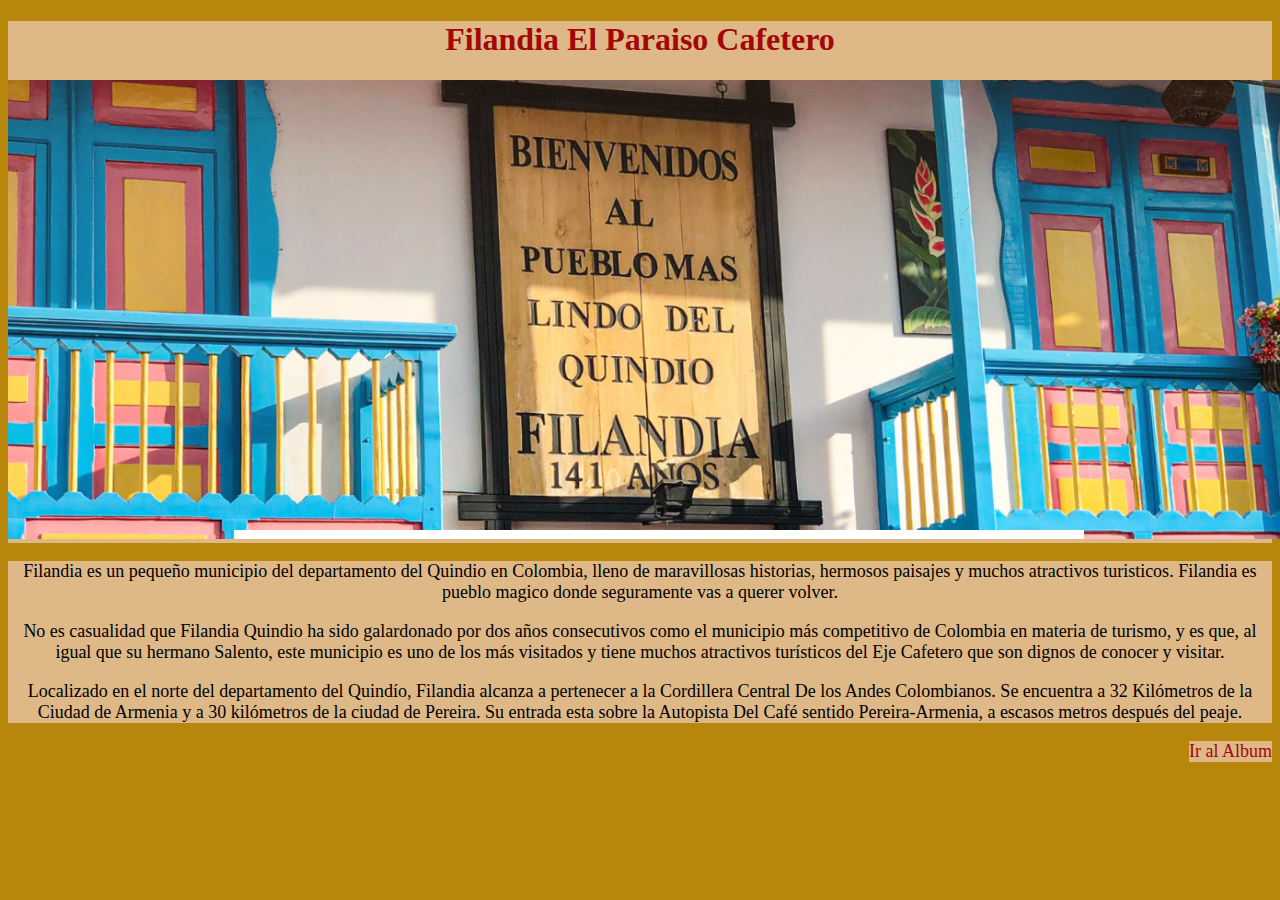
<file: index.html>
<!DOCTYPE html>
<html lang="en">
  <head>
    <meta charset="UTF-8" />
    <meta name="viewport" content="width=device-width, initial-scale=1.0" />
    <link rel="stylesheet" href="./assents/css/style.css" />
    <title>Reto1</title>
  </head>
  <body>
    <div class="title" ; class="image">
      <h1>Filandia El Paraiso Cafetero</h1>

      <img src="./assents/img/Filandia2.PNG" alt="" />
    </div>
    <div class="text">
      <p>
        Filandia es un pequeño municipio del departamento del Quindio en
        Colombia, lleno de maravillosas historias, hermosos paisajes y muchos
        atractivos turisticos. Filandia es pueblo magico donde seguramente vas a
        querer volver.
      </p>

      <p>
        No es casualidad que Filandia Quindio ha sido galardonado por dos años
        consecutivos como el municipio más competitivo de Colombia en materia de
        turismo, y es que, al igual que su hermano Salento, este municipio es
        uno de los más visitados y tiene muchos atractivos turísticos del Eje
        Cafetero que son dignos de conocer y visitar.
      </p>

      <p>
        Localizado en el norte del departamento del Quindío, Filandia alcanza a
        pertenecer a la Cordillera Central De los Andes Colombianos. Se
        encuentra a 32 Kilómetros de la Ciudad de Armenia y a 30 kilómetros de
        la ciudad de Pereira. Su entrada esta sobre la Autopista Del Café
        sentido Pereira-Armenia, a escasos metros después del peaje.
      </p>
    </div>

    <footer>
      <div>
        <a class="go" href="./album.html">Ir al Album</a>
      </div>
    </footer>
  </body>
</html>
</file>
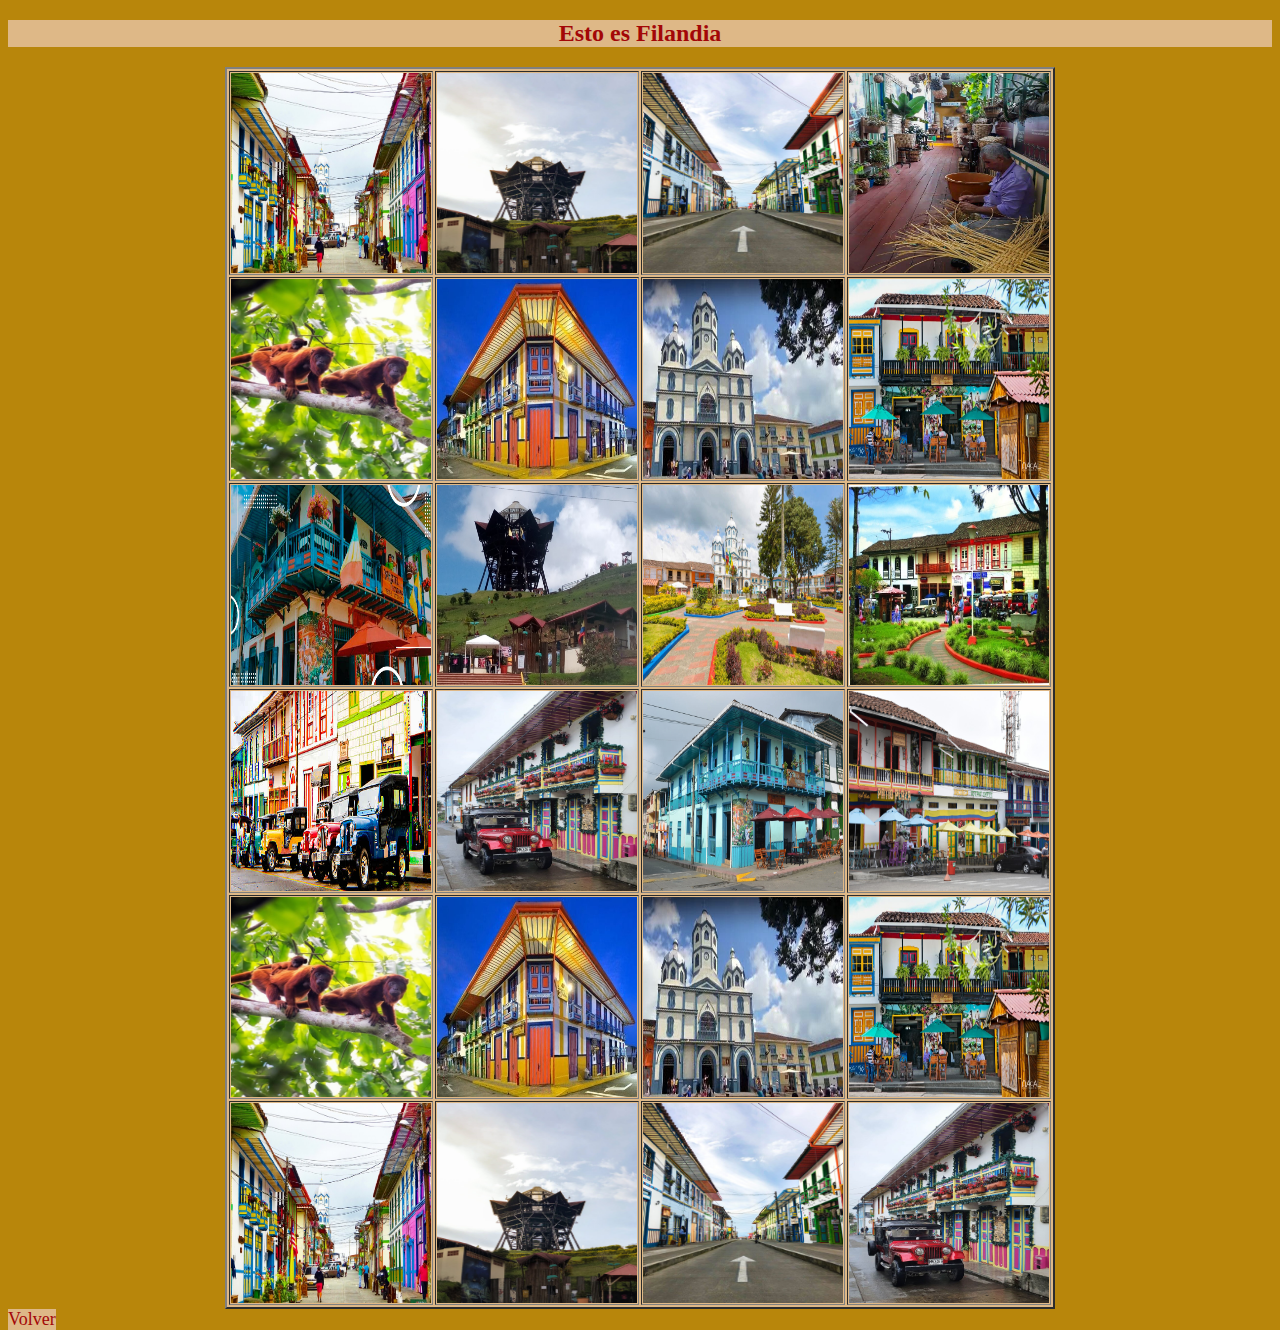
<file: album.html>
<!DOCTYPE html>
<html lang="en">
  <head>
    <meta charset="UTF-8" />
    <meta name="viewport" content="width=device-width, initial-scale=1.0" />
    <link rel="stylesheet" href="./assents/css/style.css" />
    <title>Document</title>
  </head>
  <body>
    <h2 class="title">Esto es Filandia</h2>
    <table class="table" ; border="2" ;>
      <tr>
        <td><img class="image" src="./assents/img/Filandia1.jpg" alt="" /></td>
        <td><img class="image" src="./assents/img/Filandia3.jpg" alt="" /></td>
        <td><img class="image" src="./assents/img/Filandia4.jpg" alt="" /></td>
        <td><img class="image" src="./assents/img/Filandia5.jpg" alt="" /></td>
      </tr>
      <tr>
        <td><img class="image" src="./assents/img/Filandia6.jpg" alt="" /></td>
        <td><img class="image" src="./assents/img/Filandia16.jpg" alt="" /></td>
        <td><img class="image" src="./assents/img/Filandia14.jpg" alt="" /></td>
        <td><img class="image" src="./assents/img/Filandia15.jpg" alt="" /></td>
      </tr>
      <tr>
        <td><img class="image" src="./assents/img/Filandia21.jpg" alt="" /></td>
        <td><img class="image" src="./assents/img/Filandia22.jpg" alt="" /></td>
        <td><img class="image" src="./assents/img/Filandia23.jpg" alt="" /></td>
        <td><img class="image" src="./assents/img/Filandia24.jpg" alt="" /></td>
      </tr>
      <tr>
        <td><img class="image" src="./assents/img/Filandia25.jpg" alt="" /></td>
        <td><img class="image" src="./assents/img/Filandia26.jpg" alt="" /></td>
        <td><img class="image" src="./assents/img/Filandia27.jpg" alt="" /></td>
        <td>
          <img class="image" src="./assents/img/Filandia28.jpeg" alt="" />
        </td>
      </tr>
      <tr>
        <td><img class="image" src="./assents/img/Filandia6.jpg" alt="" /></td>
        <td><img class="image" src="./assents/img/Filandia16.jpg" alt="" /></td>
        <td><img class="image" src="./assents/img/Filandia14.jpg" alt="" /></td>
        <td><img class="image" src="./assents/img/Filandia15.jpg" alt="" /></td>
      </tr>
      <tr>
        <td><img class="image" src="./assents/img/Filandia1.jpg" alt="" /></td>
        <td><img class="image" src="./assents/img/Filandia3.jpg" alt="" /></td>
        <td><img class="image" src="./assents/img/Filandia4.jpg" alt="" /></td>
        <td><img class="image" src="./assents/img/Filandia26.jpg" alt="" /></td>
      </tr>
    </table>
  </body>
  <footer>
    <a class="back" href="./index.html">Volver</a>
  </footer>
</html>
</file>
<file: assents/css/style.css>
body {
  background-color: #b8860b;
}

.image {
  display: block;
  margin: auto;
}

.title {
  color: #a30707;
  font-size: auto;
  text-align: center;
  background-color: #deb887;
}

.text {
  font-family: georgia;
  font-size: large;
  text-align: center;
  background-color: #deb887;
}

.go {
  float: right;
  background-color: #deb887;
  font-size: large;
  text-decoration: None;
  color: #a30707;
}

.back {
  float: left;
  background-color: #deb887;
  font-size: large;
  text-decoration: None;
  color: #a30707;
}

.image {
  width: 200px;
  height: 200px;
  display: block;
  margin: auto;
}

.table {
  margin: 0 auto;
  background-color: #deb887;
}
</file>
